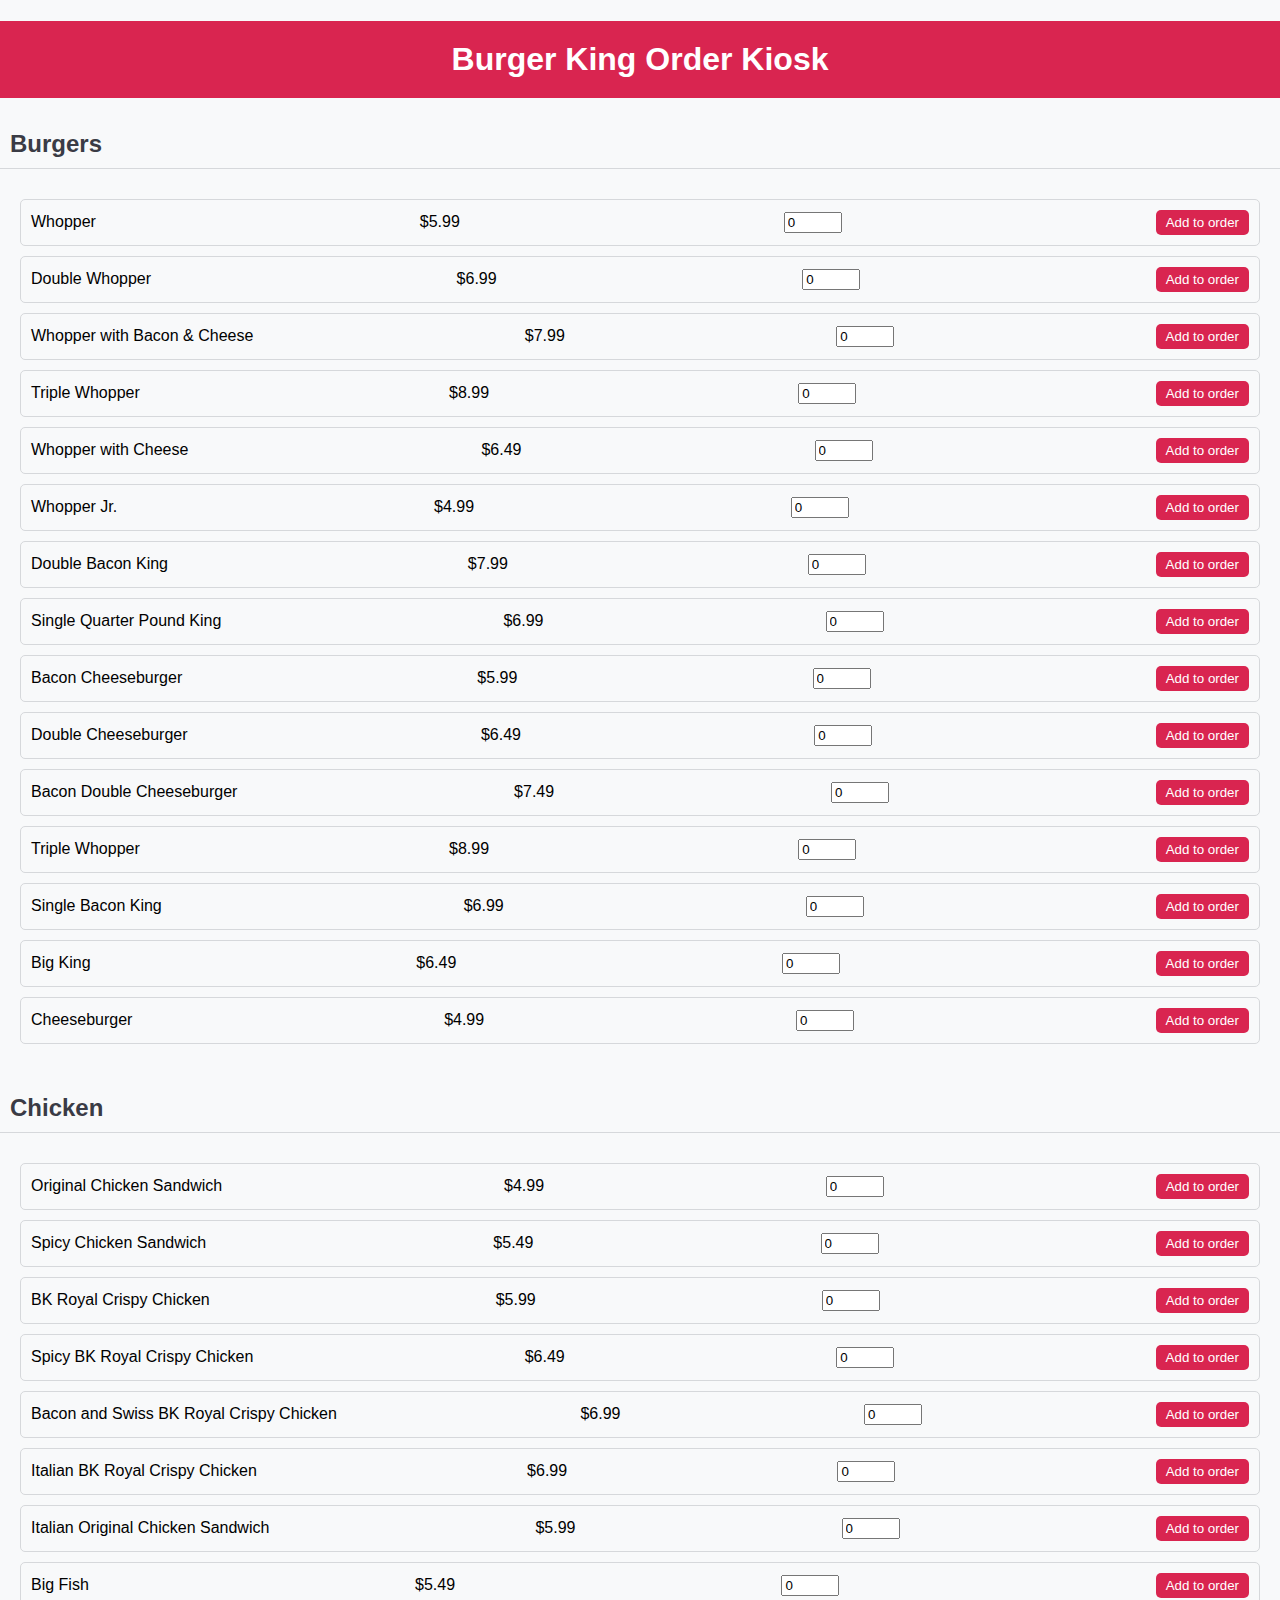
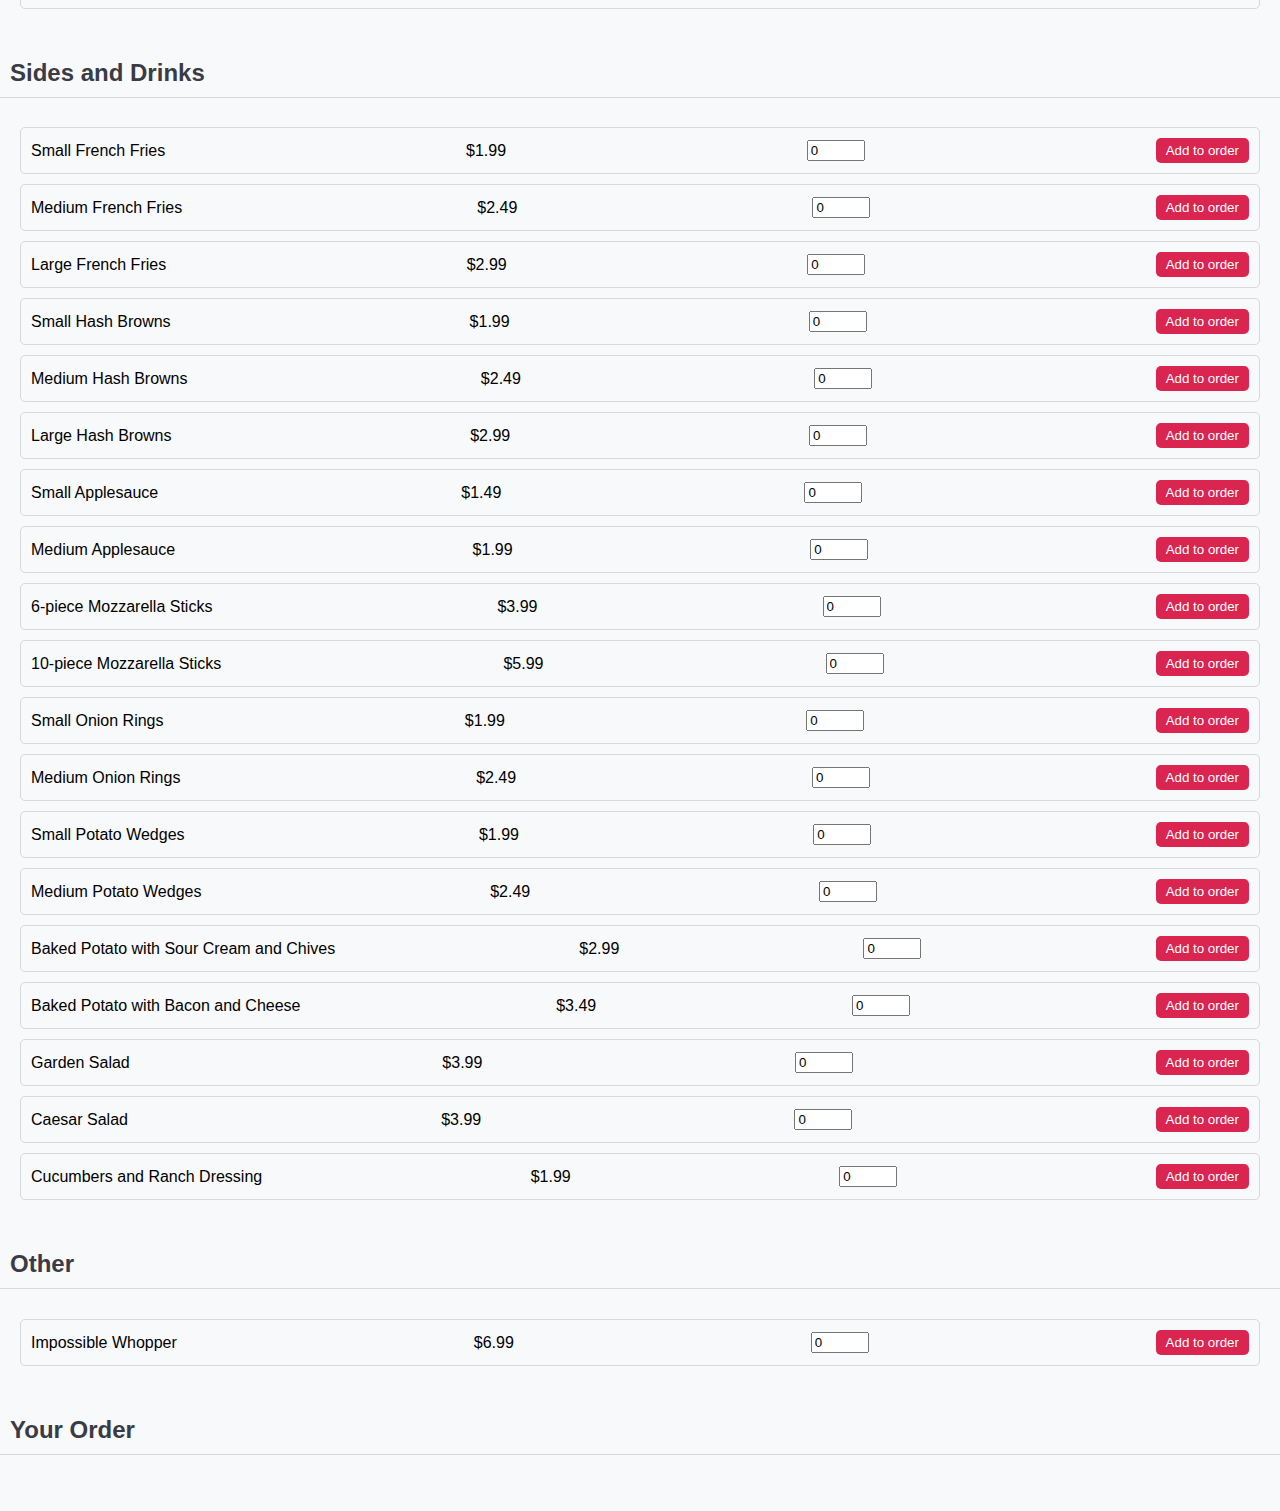
<file: index.html>
<!DOCTYPE html>
<html>
<head>
    <title>Burger King Order Kiosk</title>
    <link rel="stylesheet" type="text/css" href="style.css">
</head>
<body>
    <h1>Burger King Order Kiosk</h1>

    <h2>Burgers</h2>
    <div id="burgers"></div>

    <h2>Chicken</h2>
    <div id="chicken"></div>

    <h2>Sides and Drinks</h2>
    <div id="sides-drinks"></div>

    <h2>Other</h2>
    <div id="other"></div>

    <h2>Your Order</h2>
    <div id="order" style="text-align: center;"></div>

    <script src="script.js"></script>
</body>
</html>
</file>
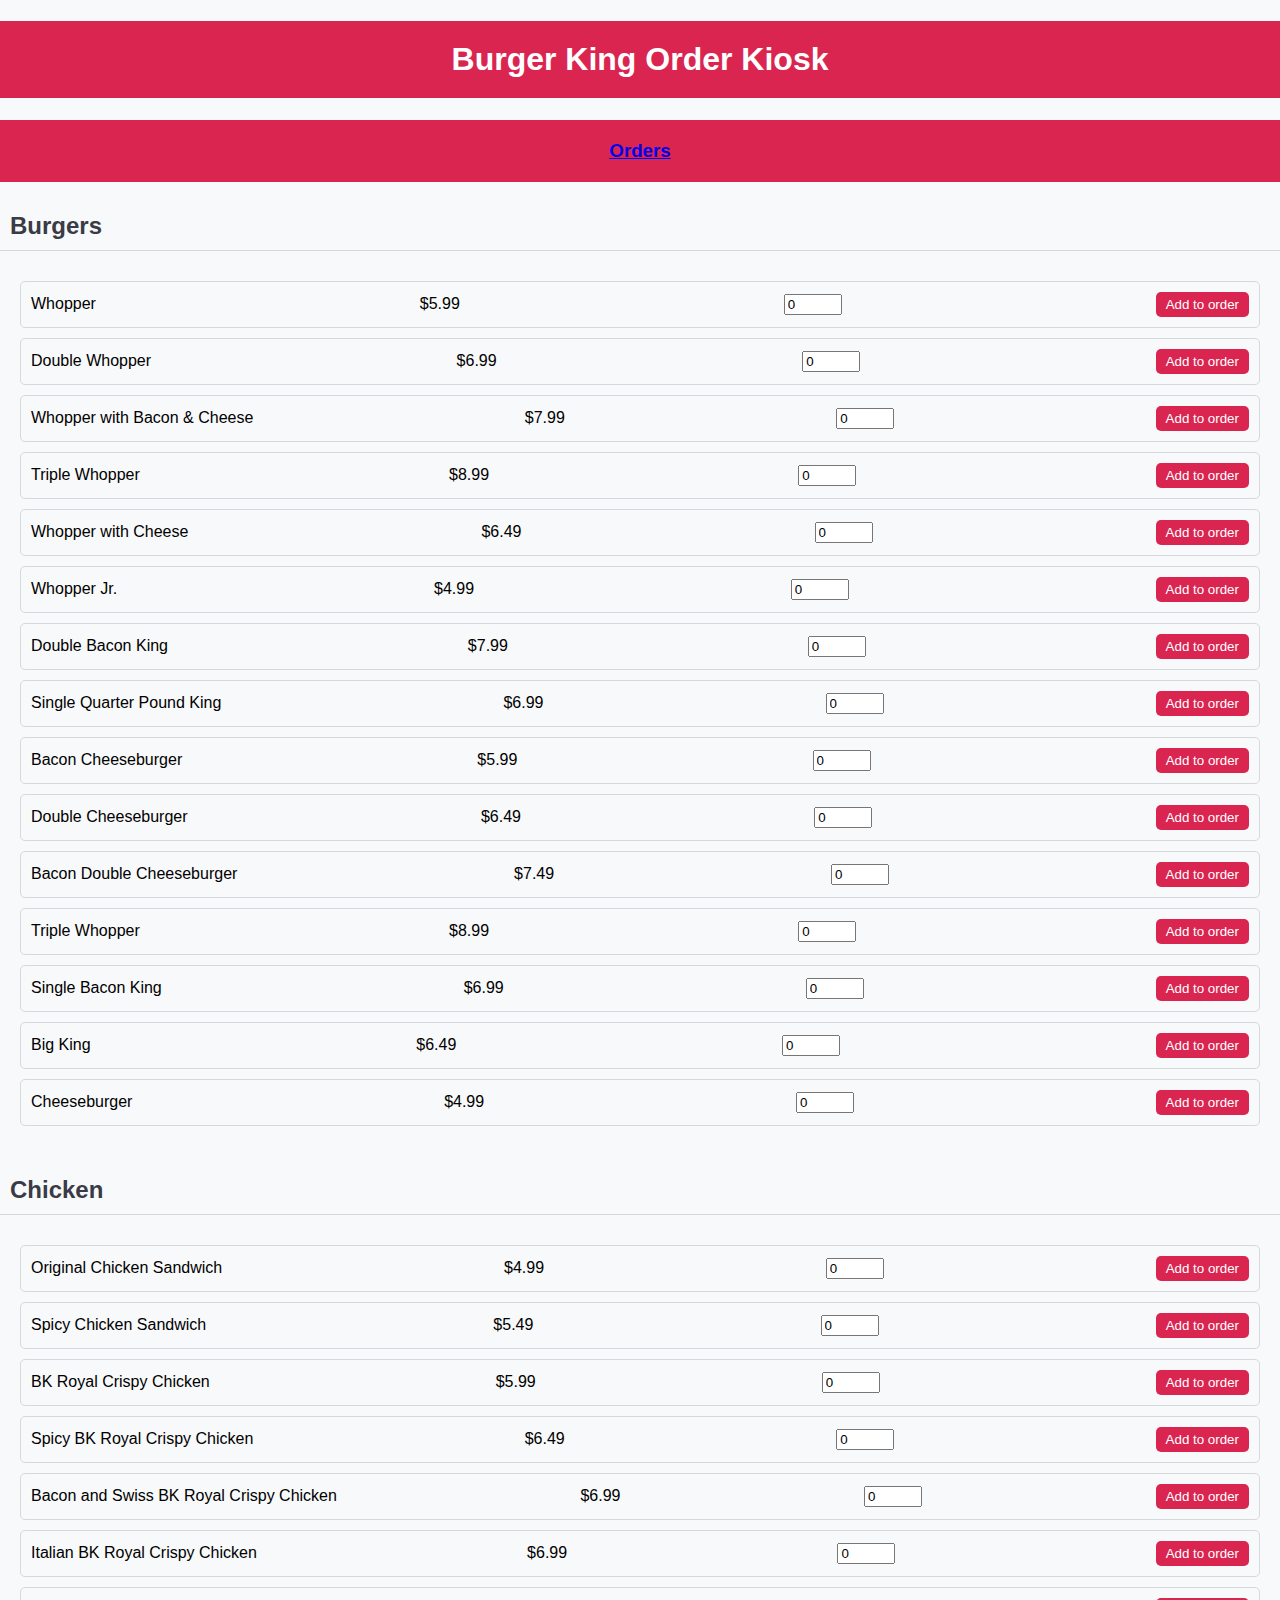
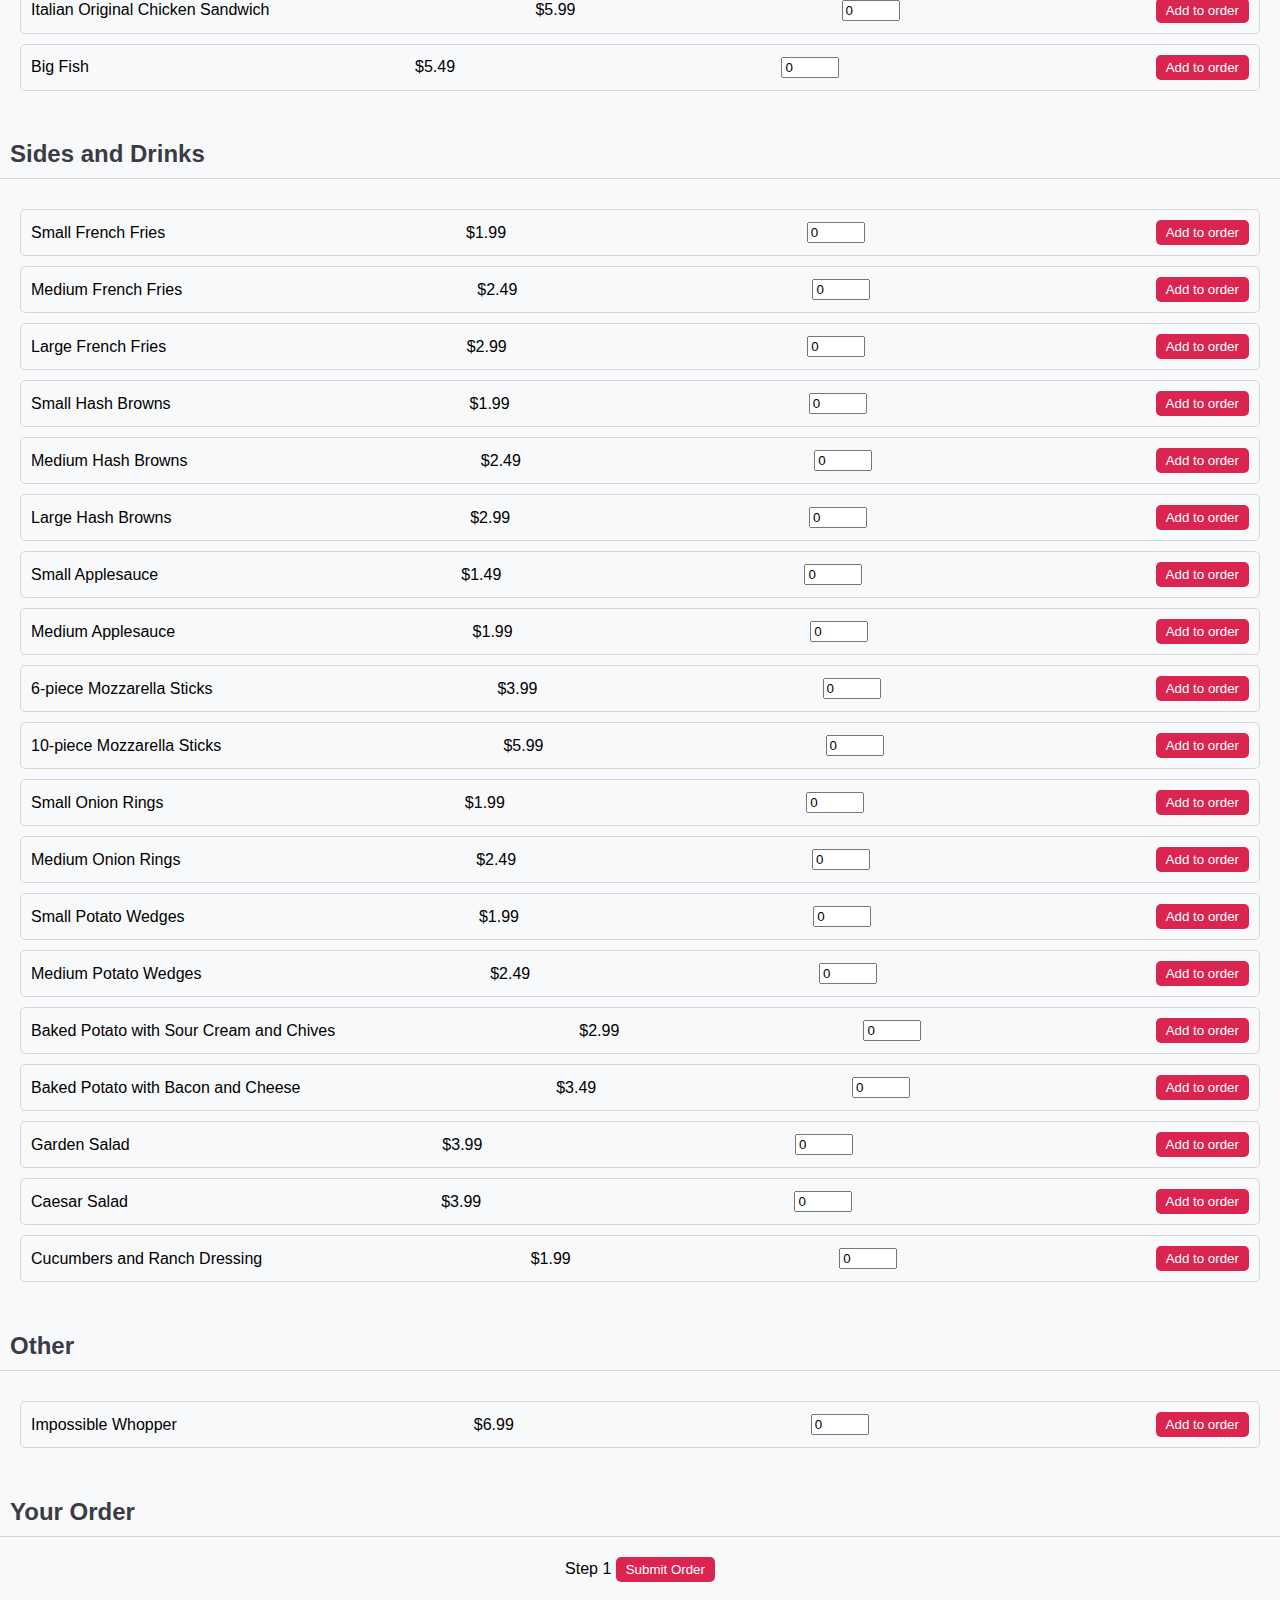
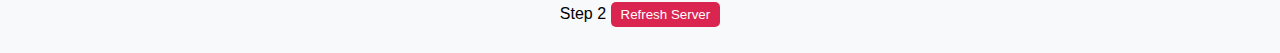
<file: public/index.html>
<!DOCTYPE html>
<html>
<head>
    <meta charset="utf-8">
    <title>Burger King Order Kiosk</title>
    <link rel="stylesheet" type="text/css" href="style.css">
</head>
<body>
    <h1>Burger King Order Kiosk</h1>
    <h3><a href="orderView.html">Orders</a></h3>

    <h2>Burgers</h2>
    <div id="burgers"></div>

    <h2>Chicken</h2>
    <div id="chicken"></div>

    <h2>Sides and Drinks</h2>
    <div id="sides-drinks"></div>

    <h2>Other</h2>
    <div id="other"></div>

    <h2>Your Order</h2>
    <div class="submit-button-container">
    Step 1 <button id="submit-order">Submit Order</button>
    </div>
    <div id="order" style="text-align: center;">
    Step 2 <button onclick="refreshPage()">Refresh Server</button></div>
    <script>
        function refreshPage() {
    window.location.reload();
}
    </script>
    <script src="script.js"></script>
</body>
</html>
</file>
<file: style.css>
body {
    font-family: Arial, sans-serif;
    background-color: #f8f9fa;
    margin: 0;
    padding: 0;
}

h1 {
    text-align: center;
    padding: 20px;
    background-color: #d92550;
    color: white;
}

h2 {
    padding: 10px;
    background-color: #f8f9fa;
    color: #3a3b45;
    border-bottom: 1px solid #d6d8db;
}

#burgers, #chicken, #sides-drinks, #other, #order {
    margin: 10px;
    padding: 10px;
}

.item {
    display: flex;
    justify-content: space-between;
    align-items: center;
    margin-bottom: 10px;
    padding: 10px;
    border: 1px solid #d6d8db;
    border-radius: 5px;
}

.item-name, .item-price {
    margin-right: 10px;
}

.item-quantity {
    width: 50px;
}

button {
    padding: 5px 10px;
    background-color: #d92550;
    color: white;
    border: none;
    border-radius: 5px;
    cursor: pointer;
}

button:hover {
    background-color: #b21f3d;
}
.total-price {
    text-align: center;
}
</file>
<file: public/style.css>
body {
    font-family: Arial, sans-serif;
    background-color: #f8f9fa;
    margin: 0;
    padding: 0;
}

h1 {
    text-align: center;
    padding: 20px;
    background-color: #d92550;
    color: white;
}

h2 {
    padding: 10px;
    background-color: #f8f9fa;
    color: #3a3b45;
    border-bottom: 1px solid #d6d8db;
}

#burgers, #chicken, #sides-drinks, #other, #order {
    margin: 10px;
    padding: 10px;
}

.item {
    display: flex;
    justify-content: space-between;
    align-items: center;
    margin-bottom: 10px;
    padding: 10px;
    border: 1px solid #d6d8db;
    border-radius: 5px;
}

.item-name, .item-price {
    margin-right: 10px;
}

.item-quantity {
    width: 50px;
}

button {
    padding: 5px 10px;
    background-color: #d92550;
    color: white;
    border: none;
    border-radius: 5px;
    cursor: pointer;
}

button:hover {
    background-color: #b21f3d;
}
.total-price {
    text-align: center;
}
.submit-order {
    padding: 10px 20px; /* Optional: Add some padding to make the button larger */
    font-size: 16px;   /* Optional: Increase the font size for better visibility */
    cursor: pointer;   /* Change the cursor to a hand when hovering over the button */
}
.submit-button-container {
    text-align: center;
    margin-top: 20px;
}
h3 {
    text-align: center;
    padding: 20px;
    background-color: #d92550;
    color: white;
}
</file>
